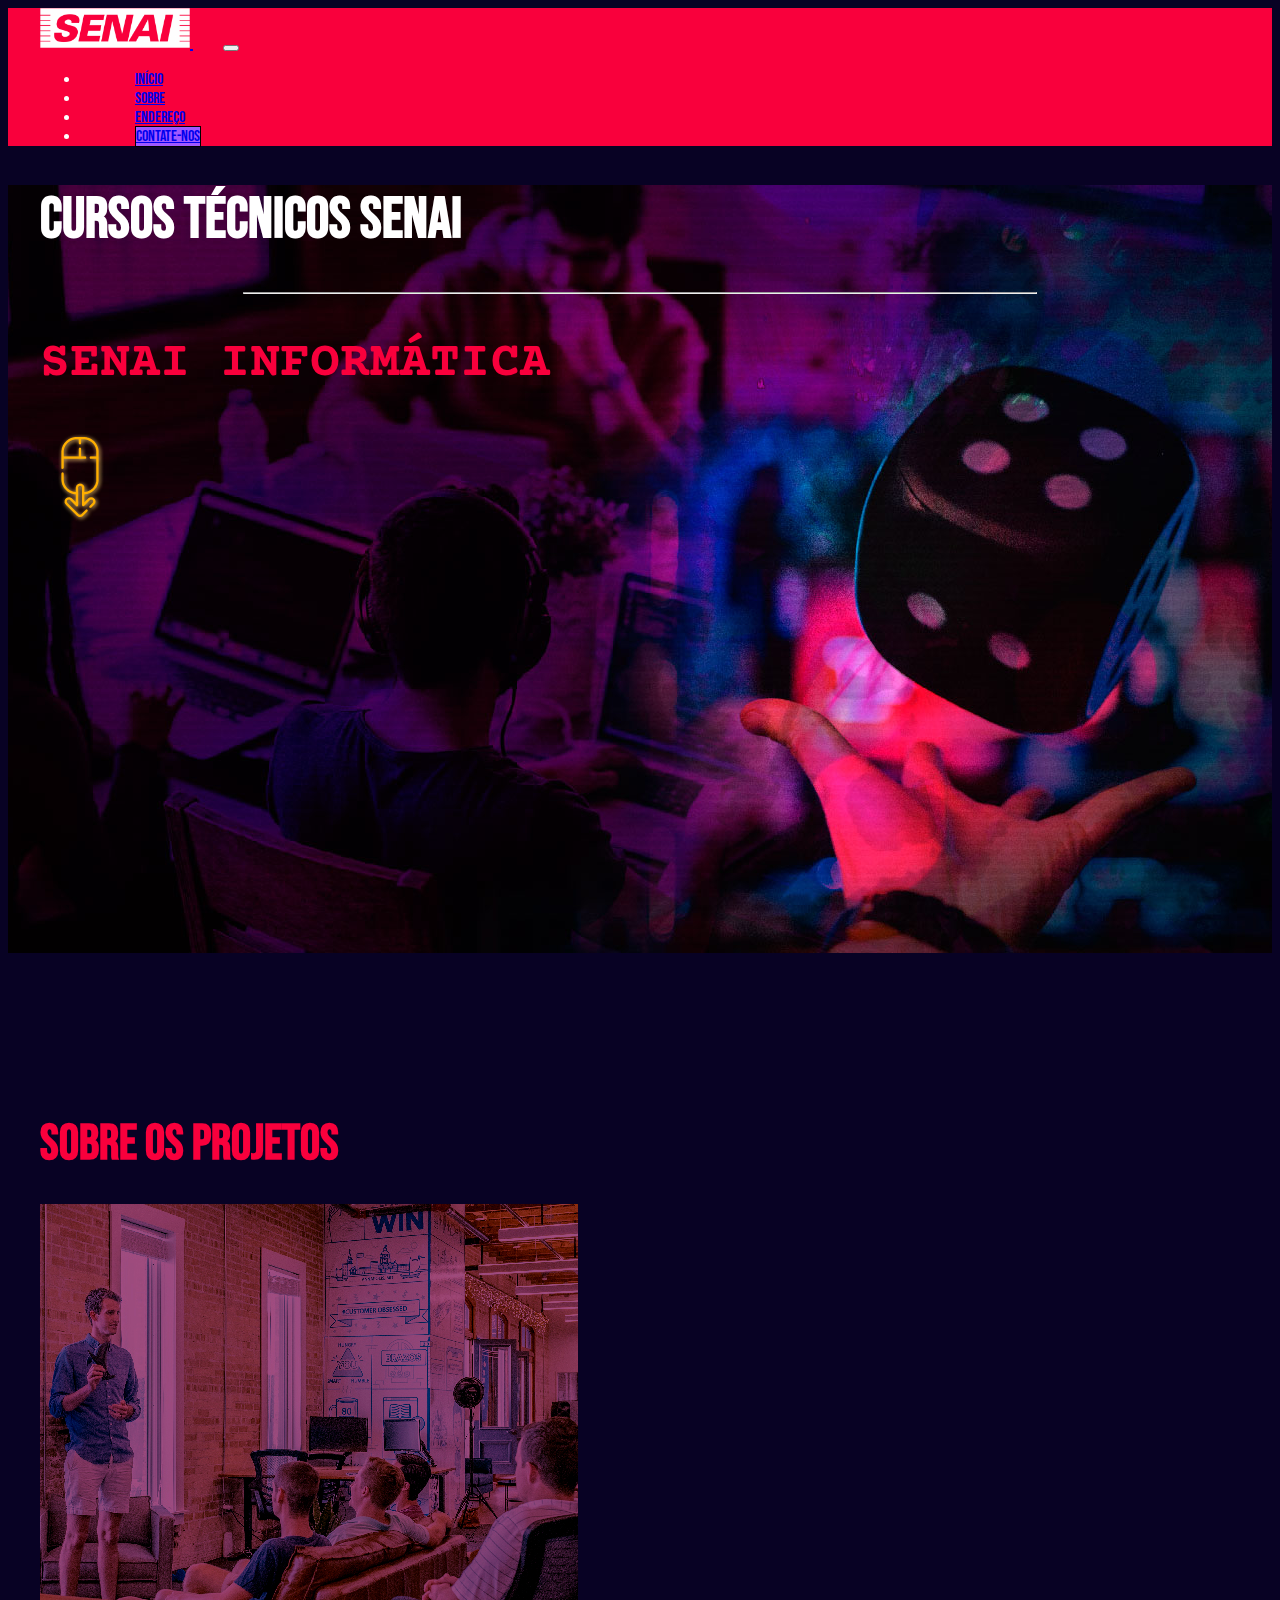
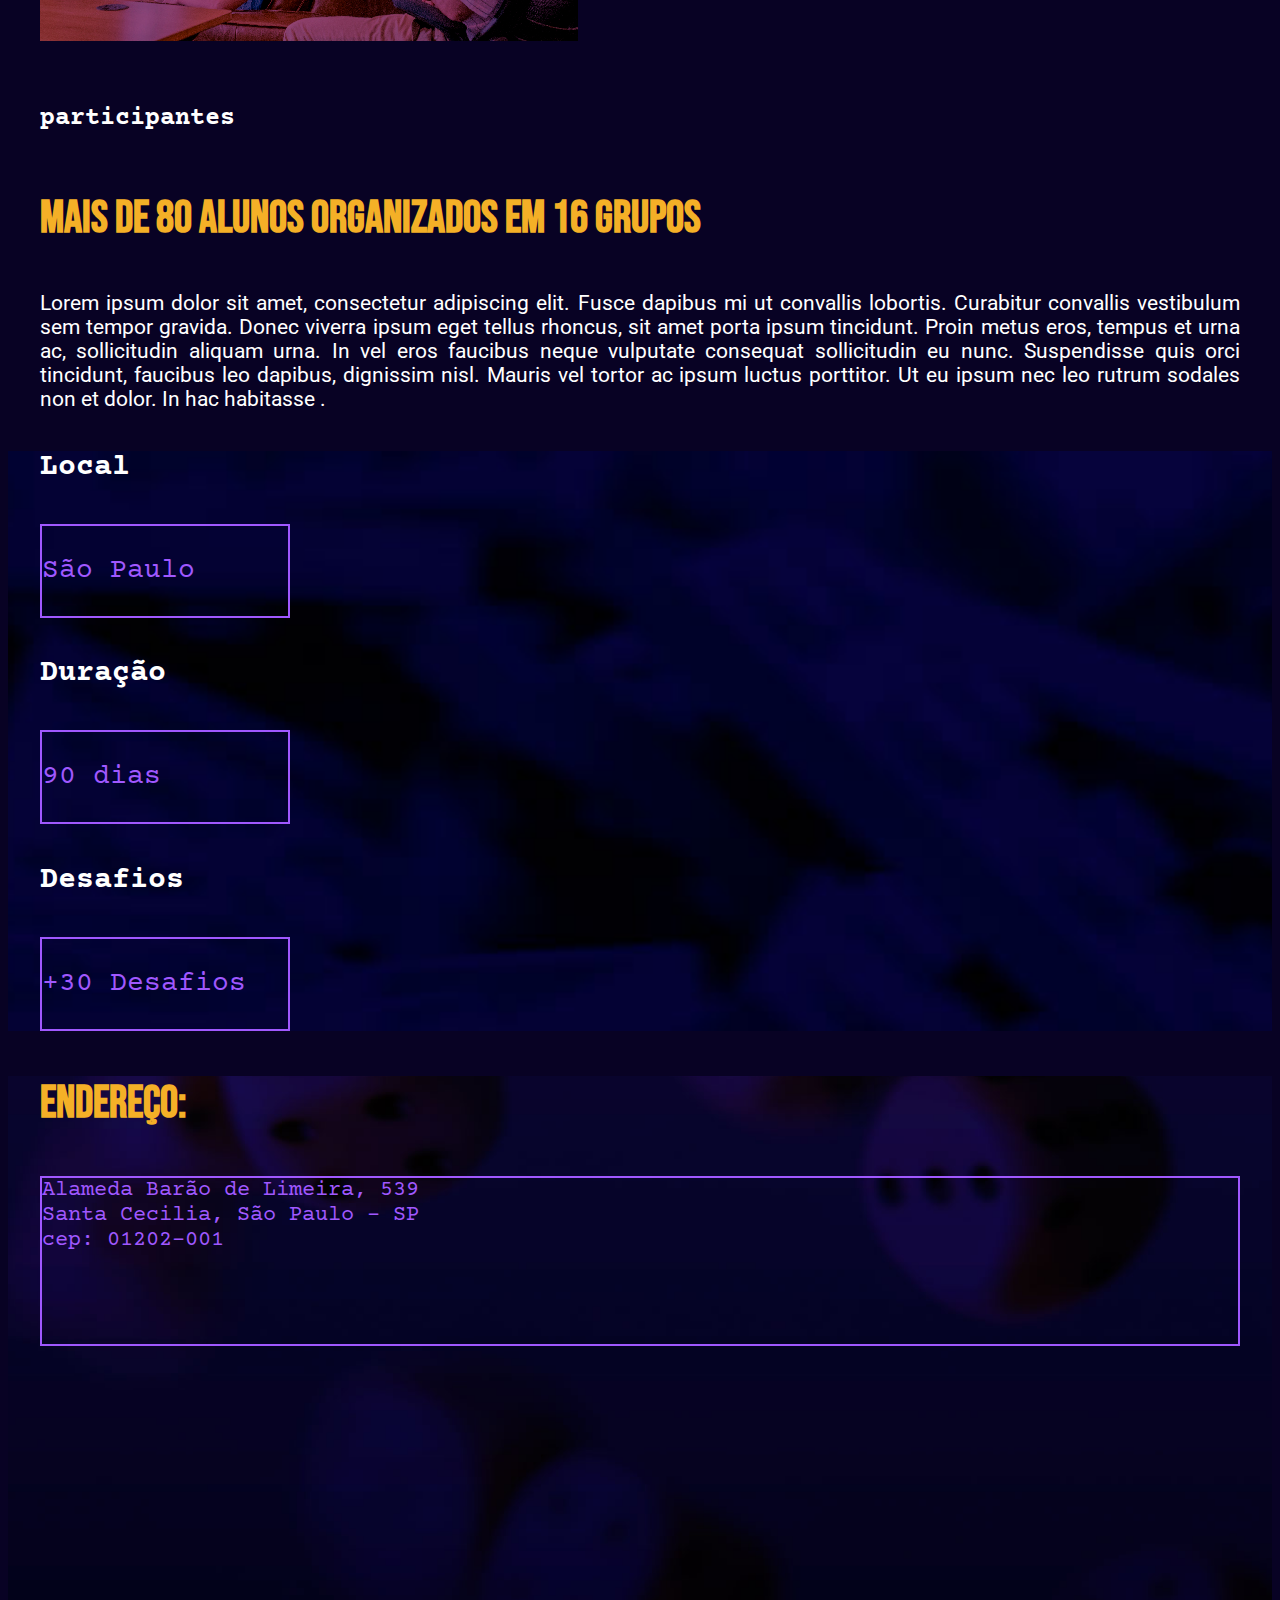
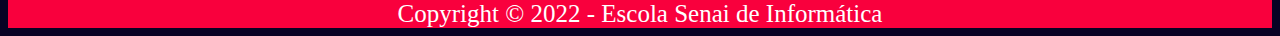
<file: index.html>
<!DOCTYPE html>
<html lang="en">
<head>
    <meta charset="UTF-8">
    <meta http-equiv="X-UA-Compatible" content="IE=edge">
    <meta name="viewport" content="width=device-width, initial-scale=1.0">
    <title>land page - SENAI</title>

     <!-- CSS only -->
    <link href="https://cdn.jsdelivr.net/npm/bootstrap@5.2.0-beta1/dist/css/bootstrap.min.css" rel="stylesheet" integrity="sha384-0evHe/X+R7YkIZDRvuzKMRqM+OrBnVFBL6DOitfPri4tjfHxaWutUpFmBp4vmVor" crossorigin="anonymous">
    <link rel="stylesheet" href="style.css">
</head>
<body class="mt-5">

    <nav class="navbar fixed-top navbar-expand-lg navbar-dark bg-red">
        <div class="container">
          <a class="navbar-brand" href="#">
            <img src="logo.png" alt="" width="150">
          </a>
          <button class="navbar-toggler" type="button" data-bs-toggle="collapse" data-bs-target="#navbarNav" aria-controls="navbarNav" aria-expanded="false" aria-label="Toggle navigation">
            <span class="navbar-toggler-icon"></span>
          </button>
          <div class="collapse navbar-collapse" id="navbarNav">
            <ul class="navbar-nav">
              <li class="nav-item">
                <a class="nav-link padding fs-4 active" aria-current="page" href="#baner-home">Início</a>
              </li>
              <li class="nav-item">
                <a class="nav-link padding fs-4" href="#sessao-projetos">Sobre</a>
              </li>
              <li class="nav-item">
                <a class="nav-link padding fs-4" href="#endereco">Endereço</a>
              </li>
              <li class="nav-item">
                <a href="contatenos.html" class="nav-link padding fs-4 text-center contact">Contate-nos</a>
              </li>
            </ul>
          </div>
        </div>
    </nav>

      <section id="baner-home" class="container-fluid banner-home">
        <div class="container">
          <div class="row align-items-end">
            <div class="col">
              <h1>cursos técnicos senai</h1>
              <hr>
              <h2> senai informática</h2>
              <img src="mouse-down.png" alt="" style="padding-bottom: 30px;">  
            </div>
          </div>   
        </div>
      </section>

      <section id="sessao-projetos" class="container sessao-projetos padding-row">
        <div class="row">
          <div class="col">
            <h2 class="h2-projetos">
              sobre os projetos
            </h2>

            <div class="row">

              <div class="col-lg text-center">
                <img class="img-fluid" src="imagem-seção-sobre.jpg" alt="">
              </div>

              <div class="col-lg mt-3 mt-lg-0">

                <div class="row">
                  <div class="col">
                    <h6>participantes</h6>
                    <h3>MAIS DE 80 ALUNOS ORGANIZADOS EM 16 
                      GRUPOS</h3> 
                  </div>
                </div>

                <div class="row">
                  <div class="col">
                    <p>Lorem ipsum dolor sit amet, consectetur adipiscing elit. Fusce dapibus mi ut convallis lobortis. Curabitur convallis vestibulum sem tempor gravida. Donec viverra ipsum eget tellus rhoncus, sit amet porta ipsum tincidunt. Proin metus eros, tempus et urna ac, sollicitudin aliquam urna. In vel eros faucibus neque vulputate consequat sollicitudin eu nunc. Suspendisse quis orci tincidunt, faucibus leo dapibus, dignissim nisl. Mauris vel tortor ac ipsum luctus porttitor. Ut eu ipsum nec leo rutrum sodales non et dolor. In hac habitasse .</p>
                  </div>
                </div>

              </div>
            </div>

          </div>
        </div>
      </section>

      <section id="sessao-boxers" class="sessao-boxers font-courier">       
        <div class="container">

          <div class="row align-items-center justify-content-center">
            
            <div class="col-lg mb-5 mb-lg-0">
              <div class="box-main mx-auto">
                <h4> Local</h4>
                <div class="caxinhas text-center">São Paulo</div>
             </div>
            </div>

            <div class="col-lg mb-5 mb-lg-0">
              <div class="box-main mx-auto">
                <h4> Duração</h4>
                <div class="caxinhas text-center">90 dias</div>
             </div>
            </div>
             
            <div class="col-lg mb-5 mb-lg-0">
              <div class="box-main mx-auto">
                <h4> Desafios</h4>
                <div class="caxinhas text-center">+30 Desafios</div>
             </div>
            </div>

        </div>
      </section>

      <section  class="fundo-ranking">
        <div class="container">

          <div class="row justify-content-center align-items-center">
            <div class="col-10 position-relative">
              <h3> Endereço:</h3>
              <div id="endereco" class="endereco p-5">
                <p> Alameda Barão de Limeira, 539 <br>
                Santa Cecilia, São Paulo - SP <br>
                cep: 01202-001</p>
              </div>

              <iframe class="position-absolute mapa" src="https://www.google.com/maps/embed?pb=!1m18!1m12!1m3!1d3719.958590767908!2d-50.429600984447895!3d-21.193803884320463!2m3!1f0!2f0!3f0!3m2!1i1024!2i768!4f13.1!3m3!1m2!1s0x94964154e7c81221%3A0xf3860f0ce9a208e6!2sSENAI%20Ara%C3%A7atuba!5e0!3m2!1spt-BR!2sbr!4v1654641799825!5m2!1spt-BR!2sbr" width="250" height="250" style="border:0;" allowfullscreen="" loading="lazy" referrerpolicy="no-referrer-when-downgrade"></iframe>

            </div>  

          </div>
          

        </div>
      </section>

      <footer class="p-4">
         Copyright © 2022 - Escola Senai de Informática
      </footer>
       
        
          
           
          
        
        

        


   <!-- JavaScript Bundle with Popper -->
<script src="https://cdn.jsdelivr.net/npm/bootstrap@5.2.0-beta1/dist/js/bootstrap.bundle.min.js" integrity="sha384-pprn3073KE6tl6bjs2QrFaJGz5/SUsLqktiwsUTF55Jfv3qYSDhgCecCxMW52nD2" crossorigin="anonymous"></script>


</body>
</html>
</file>
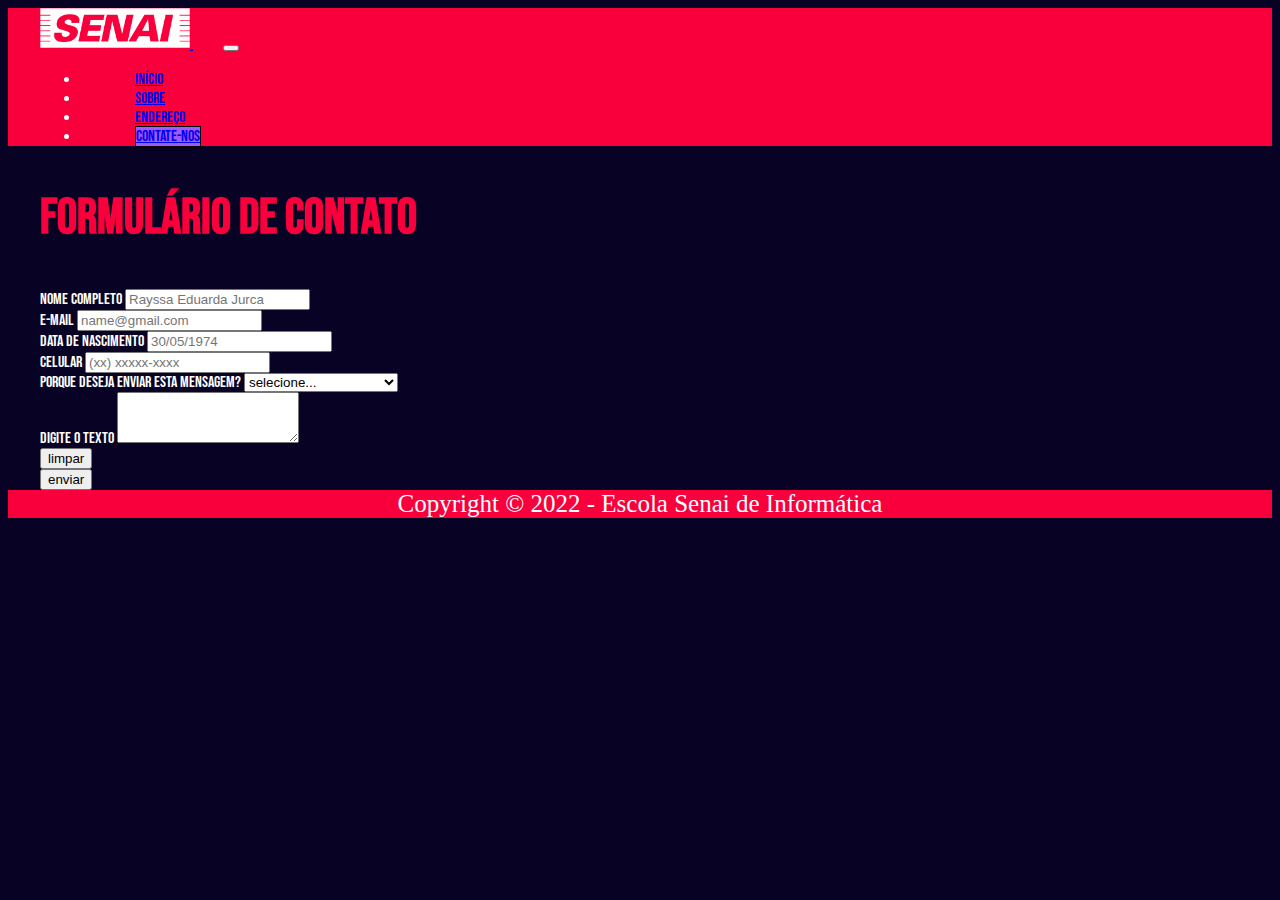
<file: contatenos.html>
<!DOCTYPE html>
<html lang="en">
<head>
    <meta charset="UTF-8">
    <meta http-equiv="X-UA-Compatible" content="IE=edge">
    <meta name="viewport" content="width=device-width, initial-scale=1.0">
    <title>land page - SENAI</title>

     <!-- CSS only -->
    <link href="https://cdn.jsdelivr.net/npm/bootstrap@5.2.0-beta1/dist/css/bootstrap.min.css" rel="stylesheet" integrity="sha384-0evHe/X+R7YkIZDRvuzKMRqM+OrBnVFBL6DOitfPri4tjfHxaWutUpFmBp4vmVor" crossorigin="anonymous">
    <link rel="stylesheet" href="style.css">
</head>
<body class="d-flex flex-column min-vh-100">

    <nav class="navbar navbar-expand-lg navbar-dark bg-red">
        <div class="container">
          <a class="navbar-brand" href="index.html">
            <img src="logo.png" alt="" width="150">
          </a>
          <button class="navbar-toggler" type="button" data-bs-toggle="collapse" data-bs-target="#navbarNav" aria-controls="navbarNav" aria-expanded="false" aria-label="Toggle navigation">
            <span class="navbar-toggler-icon"></span>
          </button>
          <div class="collapse navbar-collapse" id="navbarNav">
            <ul class="navbar-nav">
              <li class="nav-item">
                <a class="nav-link padding fs-4" aria-current="page" href="index.html">Início</a>
              </li>
              <li class="nav-item">
                <a class="nav-link padding fs-4" href="#sessao-projetos">Sobre</a>
              </li>
              <li class="nav-item">
                <a class="nav-link padding fs-4" href="#endereco">Endereço</a>
              </li>
              <li class="nav-item">
                <a href="#" class="nav-link padding fs-4 text-center contact active">Contate-nos</a>
              </li>
            </ul>
          </div>
        </div>
    </nav>

      <section class="sessao-contate-nos pt-5 font-bebas">
        <div class="container">

          <form action="#">

          <div class="row">
            <div class="col">
              <h2 class="font-bebas text-white">formulário de contato</h2>
            </div>
          </div>

          <div class="row">
            <div class="col">
              <div class="mb-3">
                <label for="exampleFormControlInput1" class="form-label">nome completo</label>
                <input type="email" class="form-control form-control-lg" id="exampleFormControlInput1" placeholder="Rayssa Eduarda Jurca">
              </div>
            </div>

            <div class="col">
              <div class="mb-3">
                <label for="exampleFormControlInput1" class="form-label">e-mail</label>
                <input type="email" class="form-control form-control-lg" id="exampleFormControlInput1" placeholder="name@gmail.com">
              </div>
            </div>
          </div>

          <div class="row">
            <div class="col">
              <div class="mb-3">
                <label for="exampleFormControlInput1" class="form-label">data de nascimento</label>
                <input type="email" class="form-control form-control-lg" id="exampleFormControlInput1" placeholder="30/05/1974">
              </div>
            </div>

            <div class="col">
              <div class="mb-3">
                <label for="exampleFormControlInput1" class="form-label">celular</label>
                <input type="email" class="form-control form-control-lg" id="exampleFormControlInput1" placeholder="(xx) xxxxx-xxxx">
              </div>
            </div>

            <div class="row">
              <div class="col">
                <label for="exampleFormControlInput1" class="form-label">porque deseja enviar esta mensagem?</label>
                <select class="form-select form-select-lg mb-3" aria-label=".form-select-lg example">
                  <option selected>selecione...</option>
                  <option value="1">entrar para a empresa</option>
                  <option value="2">cursos</option>
                  <option value="3">reclamações</option>
                </select>
              </div>  
            </div>  
          </div>

          <div class="row">
            <div class="col">
              <div class="mb-3">
                <label for="exampleFormControlTextarea1" class="form-label">digite o texto</label>
                <textarea class="form-control" id="exampleFormControlTextarea1" rows="3"></textarea>
              </div>
            </div>
          </div>

          <div class="row justify-content-between">
            <div class="col">
              <button type="reset" class="btn btn-danger">limpar</button>
            </div>
            
            <div class="col text-end">
                <button type="button" class="btn btn-success">enviar</button>
            </div>
              
          </div>

        </form>

        </div>
      </section>



       <footer class="mt-auto p-4">
         Copyright © 2022 - Escola Senai de Informática
       </footer>
       

   <!-- JavaScript Bundle with Popper -->
<script src="https://cdn.jsdelivr.net/npm/bootstrap@5.2.0-beta1/dist/js/bootstrap.bundle.min.js" integrity="sha384-pprn3073KE6tl6bjs2QrFaJGz5/SUsLqktiwsUTF55Jfv3qYSDhgCecCxMW52nD2" crossorigin="anonymous"></script>


</body>
</html>
</file>
<file: style.css>
@import url('https://fonts.googleapis.com/css2?family=Bebas+Neue&family=Courier+Prime&family=Roboto:wght@100&display=swap');

nav {
    font-family: 'Bebas Neue', cursive;
    min-height: 80px;
}

@media (min-width: 768px) {
    h1{
        font-size: 4.5vw; /* viewport */
    }

    h2{
        font-size: 3vw;
    }

}

@media (min-width: 993px) {
    .mapa{
        right: 30px;
        top: -8px;
    }
}

@media (min-width: px) and (max-width: 992px) {
    .mapa{
        position: unset !important;
        margin-top: 20px;
        width: 100%;
    }
}

@media (min-width: 320px) and (max-width: 767px) {
    h1{
        font-size: 4.5vh; /* viewport */
    }

    h2{
        font-size: 3vh;
    }

    .mapa{
        position: unset !important;
        margin-top: 20px;
        width: 100%;
    }

}

body{
    color: white;
}

.font-courier {
    font-family: 'Courier Prime', monospace;
}

.bg-red {
    background-color: #F9003C;
}

.navbar-brand {
    font-size: 20px;
    margin-right: 30px;
}

.container {
    max-width: 1200px;
    margin: 0 auto; 
}
.navbar-collapse {
    flex-grow: 0;
    align-items: center;
}

.nav-link {
    margin-left: 55px;
    margin-right: 55px;
}

.img-fluid {
    max-width: 100%;
}

.nav-link.contact {
    background-color: #A058FF;
    border: 1px solid black;
    min-width: 150px;
}

.banner-home {
    background-image: url(imagem-fundo-banner.jpg);
    height: 768px;
    background-repeat: no-repeat;
    background-position: center;
    background-size: cover;
}

.font-bebas {
    font-family: 'Bebas Neue', cursive;
}

hr {
    color: #F65A02;
    width: 66%;
    opacity: 1;
}

h1 {
    font-family: 'Bebas Neue', cursive;
    color: white;
    text-transform: uppercase;
}

h2 {
    font-family: 'Courier Prime', monospace;
    color: #F9003C;
    text-transform: uppercase;
    font-size: 50px
}

.banner-home .row {
    height: 768px;
}

body {
    background-color: #080224;
}

.h2-projetos {
    color: #F9003C;
    font-family: 'Bebas Neue', cursive;
    text-transform: uppercase;
    margin-bottom: 30px;
} 

h6 {
    font-family: 'Courier Prime', monospace;
    color: white;
    font-size: 25px;
}

h3 {
    font-family: 'Bebas Neue', cursive;
    font-size: 45px;
    color: #F4B027;
   
}

.sessao-projetos p {
    font-family: 'Roboto', sans-serif;
    color: white;
    font-size: 21px;
    text-align: justify;
}

.padding-row {
    padding-top: 120px;
}

h5 {
    font-family: 'Courier Prime', monospace;
    color: #A058FF;
    font-size: 28px;
    text-align: center;
}

.sessao-boxers {
    background-image: url(imagem-fundo-info.jpg);
    height: auto;
    background-repeat: no-repeat;
    background-position: center;
    background-size: cover;
    color: white;
}

.sessao-boxers .row {
    min-height: 330px;
}

.box-main {
    width: 250px;
}

.caxinhas {
    border: 2px #A058FF solid;
    min-height: 90px;
    color: #A058FF;
    font-size: 28px;
    line-height: 90px;
}

h4 {
    font-family: 'Courier Prime', monospace;
    font-size: 30px;
    color: white
}

.fundo-ranking {
    background-image: url(imagem-fundo-ranking.jpg);
    height: auto;
    background-repeat: no-repeat;
    background-position: center;
    background-size: cover;
}

.endereco {
    border: 2px #A058FF solid;
    min-height: 166px;
    width: auto;
}

.fundo-ranking p {
    font-family: 'Courier Prime', monospace;
    font-size: 22px;
    color: #A058FF;
    margin: 0;
} 

.fundo-ranking .row {
    min-height: 330px;
}

footer {
    background-color: #F9003D;
    text-align: center;
    color: white;
    font-size: 25px;
}

.sessao-contate-nos .row {
    padding: 0%;
    margin: 0%;
}
</file>
